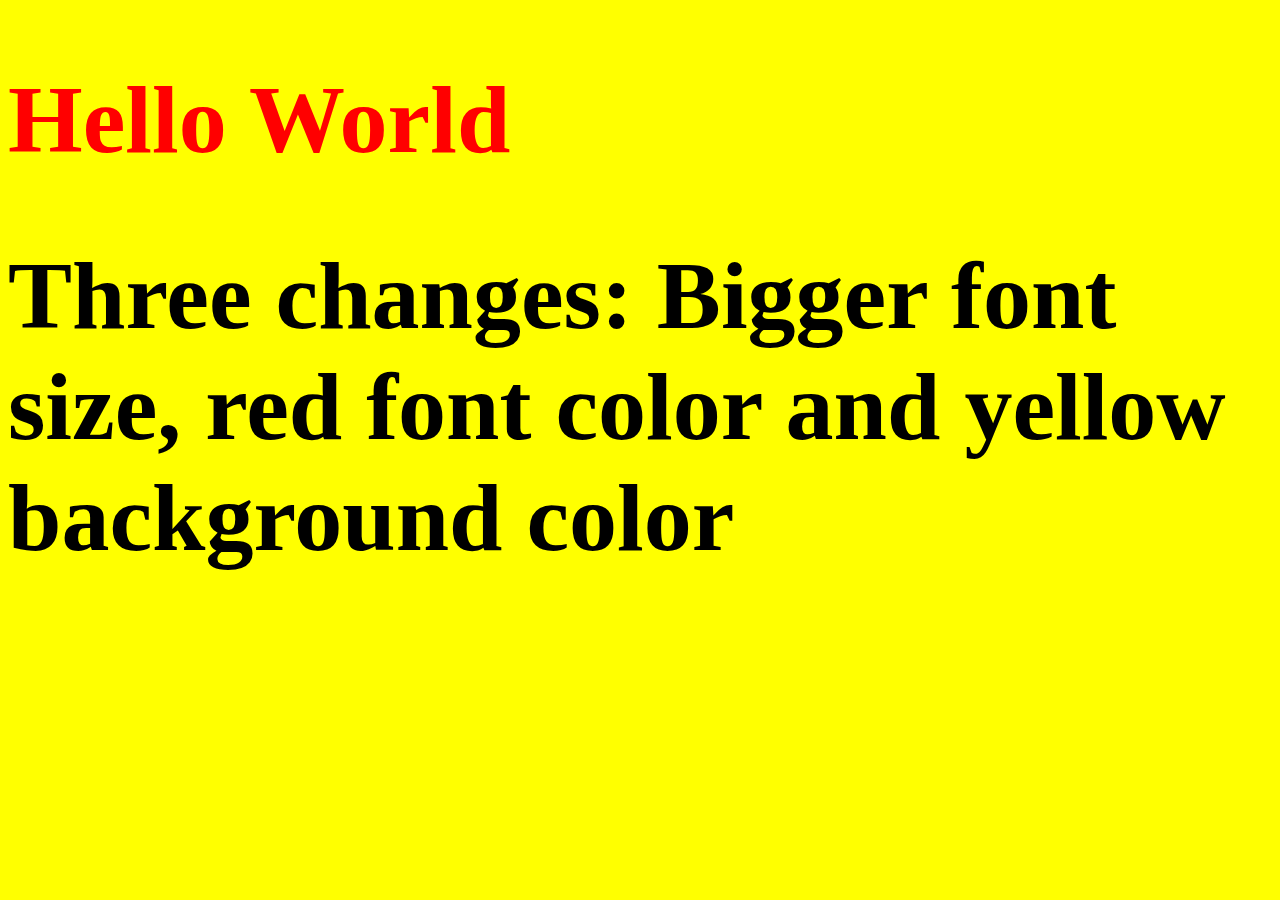
<file: index.html>
<!DOCTYPE html>
<html>
    <body bgcolor="#ffff00">
    <head>
        <title>Hello World</title>
    </head>
    <body>
        <font size="80"><font color="red"><h1>Hello World</h1></font>
            <h1>Three changes: Bigger font size, red font color and yellow background color<h1>
    </body>
</html>
</file>
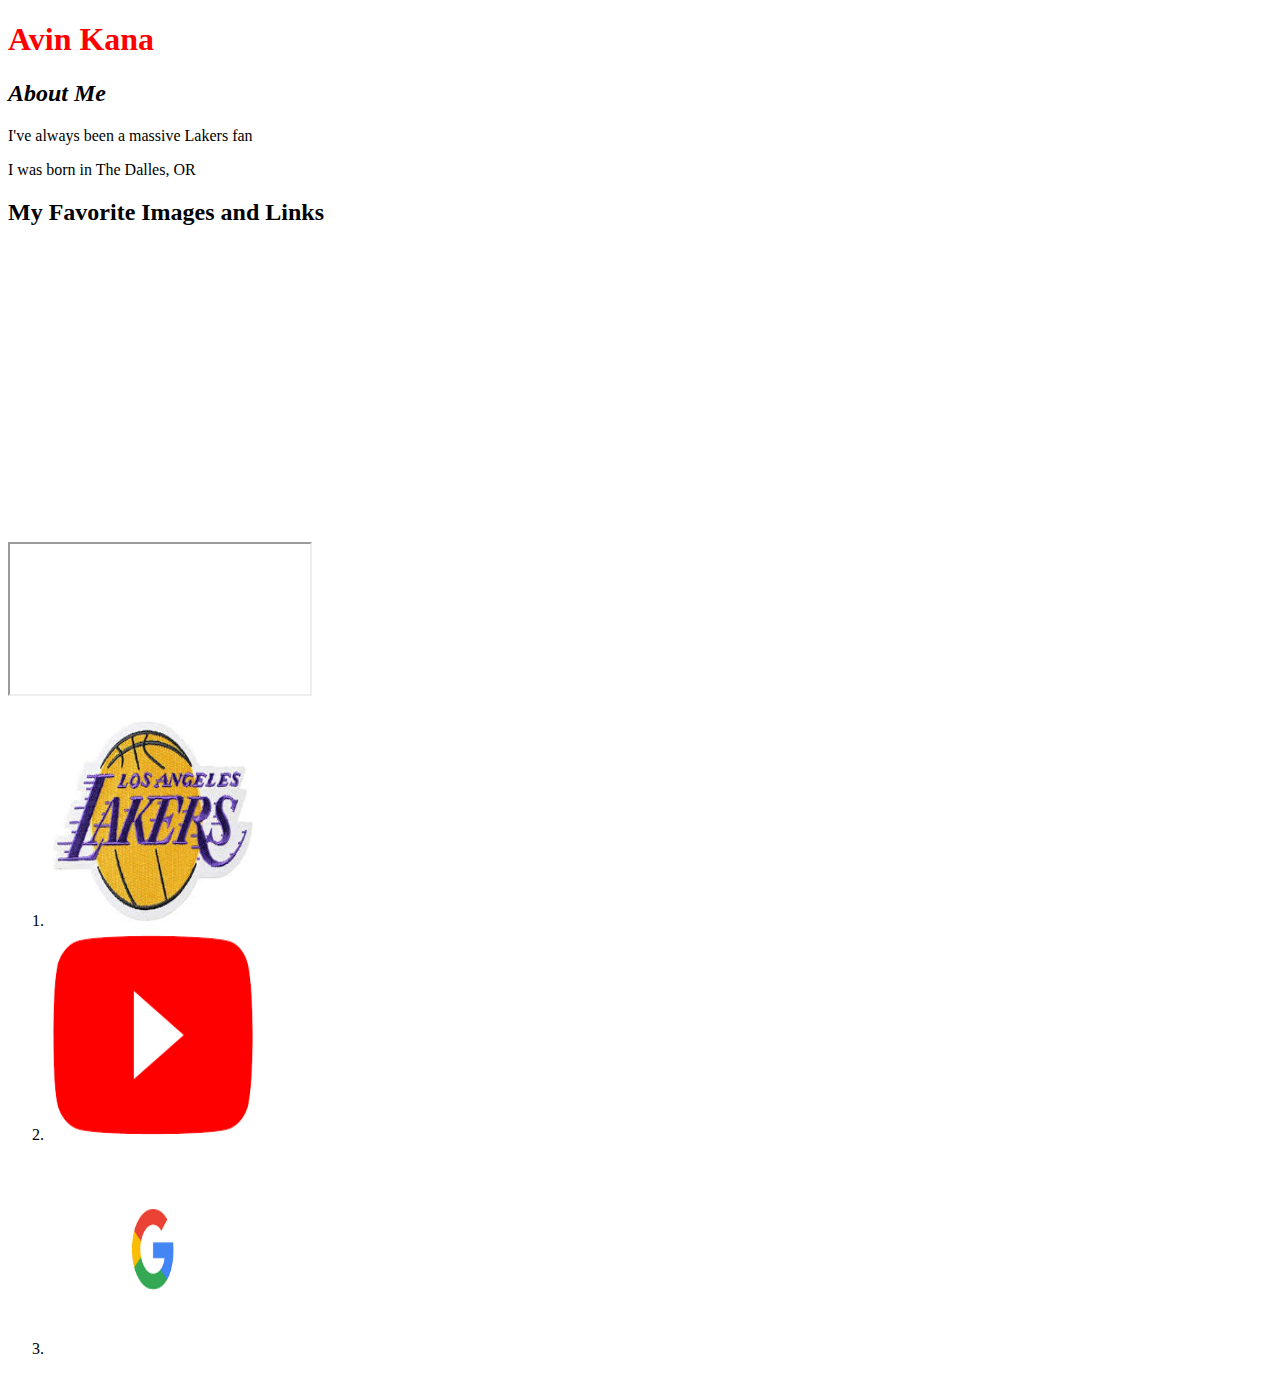
<file: tags.html>
<!DOCTYPE html>
<html>
        <head>
            <title>
                Avin's Website
            </title>
        </head>
        <body>
            <h1> 
            
                Avin Kana
                   
            </h1>
            
            <h2>
                <b><i>
                About Me
                </b></i>
            </h2>
            <p>
                I've always been a massive Lakers fan
            </p>
            <p>
                I was born in The Dalles, OR
            </p>
            <h2>
                My Favorite Images and Links
            </h2>
            <iframe src="https://www.nba.com/lakers">
            </iframe>
            <map>
                <iframe src="https://www.google.com/maps/embed?pb=!1m18!1m12!1m3!1d3306.033277112892!2d-118.26944278526977!3d34.04301748060845!2m3!1f0!2f0!3f0!3m2!1i1024!2i768!4f13.1!3m3!1m2!1s0x80c2c7b85dea2a93%3A0x1ff47c3ceb7bb2d5!2sSTAPLES%20Center!5e0!3m2!1sen!2sus!4v1579221023292!5m2!1sen!2sus" width="600" height="450" frameborder="0" style="border:0;" allowfullscreen="">
                </iframe>
            </map>
            <ol>
                <li>
                    <a href="https://www.espn.com">
                        <img src= "[data-uri]" title = "Lakers" style = "width:200px; height:200px; margin:5px">
                    </a>
                </li>
                <li>
                    <a href="https://www.youtube.com">
                        <img src= "[data-uri]" title = "Youtube" style = "width:200px; height:200px; margin:5px">
                    </a>
                </li>
                <li>
                    <a href="https://www.google.com">
                        <img src= "[data-uri]" title = "Google" style = "width:200px; height:200px; margin:5px">
                    </a>
                </li>
            </ol>
        </body>
</html>
<style>
    h1 {color:red;}
</style>
</DOCTYPE>
</file>
